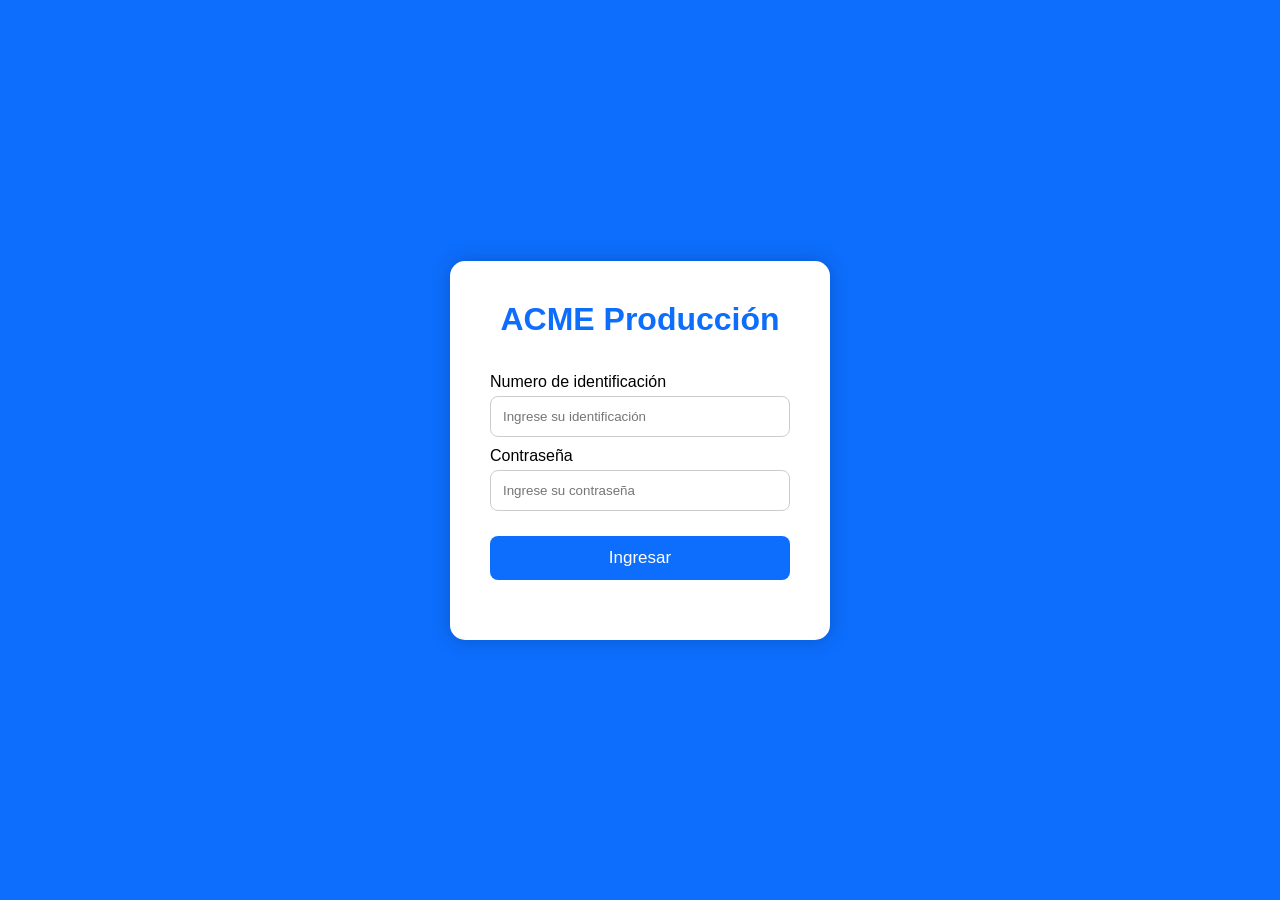
<file: Loging.JS/index.html>
<!DOCTYPE html>
<html lang="en">
<head>
    <meta charset="UTF-8">
    <meta name="viewport" content="width=device-width, initial-scale=1.0">
    <title>Login ACME</title>
    <link rel="stylesheet" href="css/login.css">
    <script src="js/login.js"></script>
    <script src="js/storage.js"></script>

</head>
<body>
    
    <div class="login">

        <h1>ACME Producción</h1>

        <form id="formLogin">

            <label>Numero de identificación</label>

            <input type="number"
            id="identificación"
            placeholder="Ingrese su identificación"
            required>

            <label>Contraseña</label>

            <input type="password"
            id="password"
            placeholder="Ingrese su contraseña"
            required>

            <button type="submit">
                Ingresar
            </button>
            
        </form>

        <p id="mensaje"></p>

    </div>
</body>
</html>
</file>
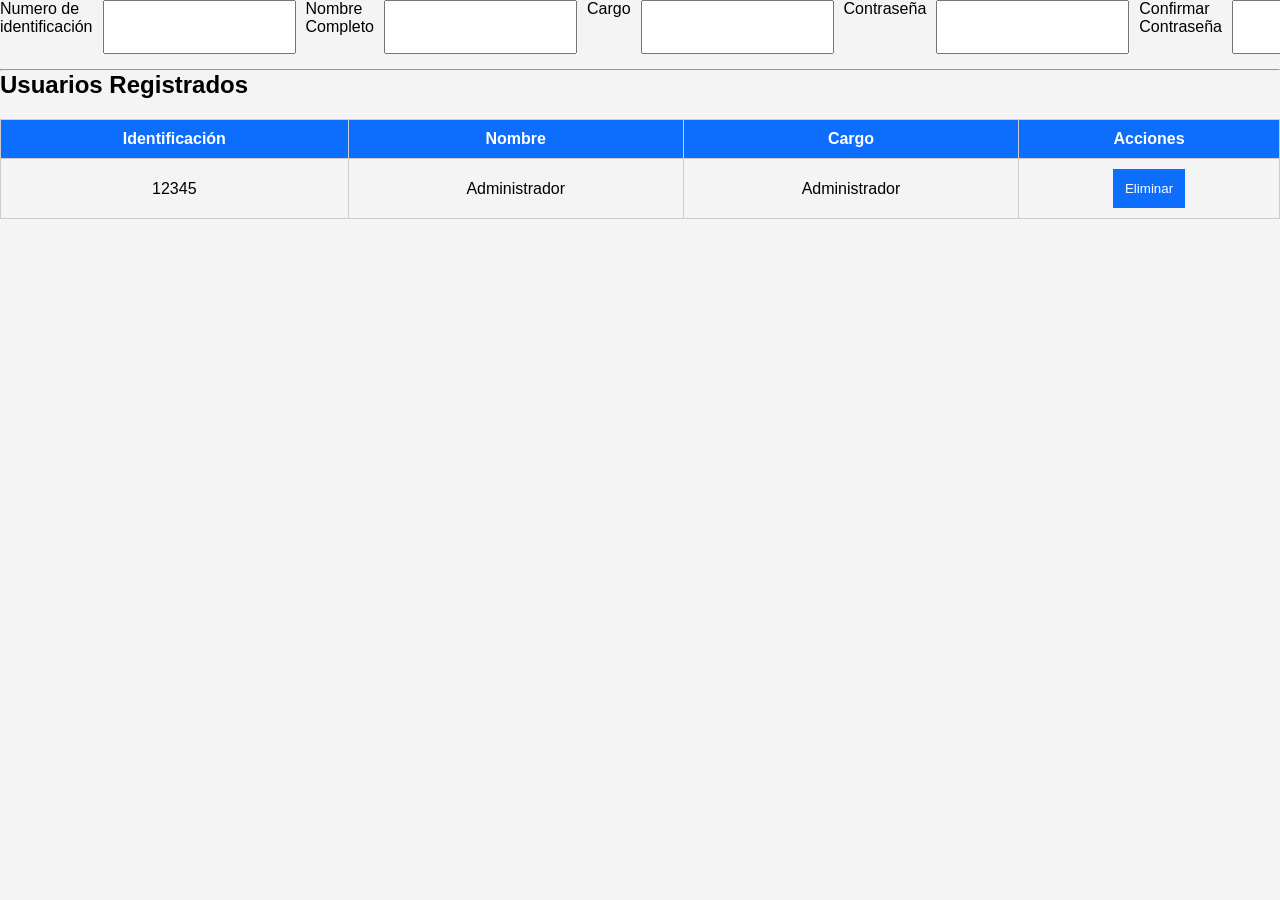
<file: Loging.JS/usuarios.html>
<!DOCTYPE html>
<html lang="en">
<head>
    <meta charset="UTF-8">
    <meta name="viewport" content="width=device-width, initial-scale=1.0">
    <title>Usuarios - ACME</title>
    <link rel="stylesheet" href="css/usuarios.css">
    <script src="js/storage.js" defer></script>
    <script src="js/usuarios.js" defer></script>
</head>
<body>
    
    <div class="container">

        <form id ="formUsuario">

            <label>Numero de identificación</label>
            <input type="text" id="id" required>

            <label>Nombre Completo</label>
            <input type="text" id="nombre" required>

            <label>Cargo</label>
            <input type="text" id="cargo" required>

            <label>Contraseña</label>
            <input type="password" id="password" required>

            <label>Confirmar Contraseña</label>
            <input type="password" id="confirmar" required>

            <button type="submit">Guardar Usuario</button>

        </form>

        <p id="mensaje"></p>

        <hr>

        <h2>Usuarios Registrados</h2>

        <table>
            <thead>
                <tr>
                    <th>Identificación</th>
                    <th>Nombre</th>
                    <th>Cargo</th>
                    <th>Acciones</th>
                </tr>
            </thead>
            <tbody id="tablaUsuarios">
            </tbody>
        </table>
    </div>

</body>
</html>
</file>
<file: Loging.JS/css/login.css>
*{
    margin: 0;
    padding: 0;
    box-sizing: border-box;
    font-family: Arial, Helvetica, sans-serif;
}

body{
    background: #0d6efd;
    display: flex;
    justify-content: center;
    align-items: center;
    height: 100vh;
}

.login{
    background: white;
    width: 380px;
    padding: 40px;
    border-radius: 15px;
    box-shadow: 0 0 20px rgba(0, 0, 0, 0.2);
}

.login h1{
    text-align: center;
    margin-bottom: 25px;
    color: #0d6efd;
}

form{
    display: flex;
    flex-direction: column;
}

label{
    margin-top: 10px;
}

input{
    padding: 12px;
    margin-top: 5px;
    border: 1px solid #ccc;
    border-radius: 8px;
}

button{
    margin-top: 25px;
    padding: 12px;
    background: #0d6efd;
    color: white;
    border: none;
    border-radius: 8px;
    cursor: pointer;
    font-size: 17px;
}

button:hover{
    background: #084208;
}

#mensaje{
    margin-top: 20px;
    text-align: center;
    font-weight: bold;
}
</file>
<file: Loging.JS/css/usuarios.css>
*{
    margin: 0;
    padding: 0;
    box-sizing: border-box;
    font-family: Arial, Helvetica, sans-serif;
}

body{
    background: #f4f4f4;
}

.contenedor{
    width: 100%;
    max-width: 1200px;
    margin: 30px auto;
    color: white;
    padding: 20px;
    border-radius: 10px;
}

h1{
    margin-bottom: 20px;
    text-align: center;
}

form{
    display: flex;
    gap: 10px;
}

input{
    padding: 10px;
}

button{
    padding: 12px;
    background-color: #0d6efd;
    color: white;
    border: none;
    cursor: pointer;
}

table{
    width: 100%;
    border-collapse: collapse;
    margin-top: 20px;
}

th,td{
    padding: 10px;
    border: 1px solid #ccc;
    text-align: center;
}

th{
    background: #0d6efd;
    color: white;
}

#mensaje{
    margin-top: 15px;
    font-weight: bold;
    text-align: center;
}
</file>
